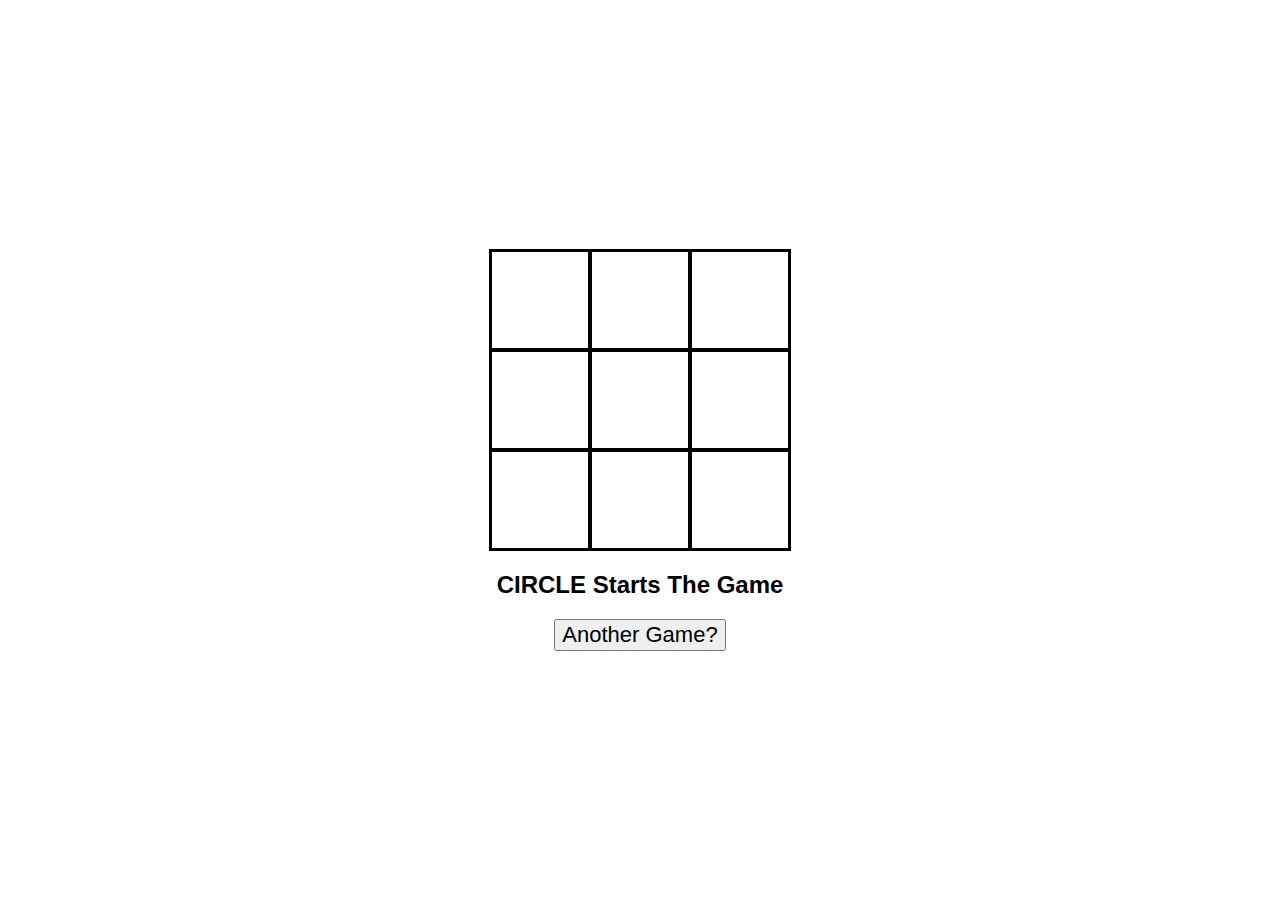
<file: index.html>
<!DOCTYPE html>
<html lang="en">
<head>
    <meta charset="UTF-8"/>
    <meta name="viewport" content="width=device-width, initial-scale=1.0"/>
    <title>Tic Tac Toe</title>
    <link rel="stylesheet" href="style.css">
</head>
<body>
<div id="board"></div>
<div id="btns">
    <h2 id="info"></h2>

    <div>

    <button id="new-game">Another Game?</button>
    </div>

</div>
<script src="script.js"></script>
</body>
</html>
</file>
<file: style.css>
body{
    margin: 0;
    padding: 0;
    display: flex;
    justify-content: center;
    align-items: center;
    height: 100vh;
    flex-direction: column;
    font-family: 'Franklin Gothic Medium', 'Arial Narrow', Arial, sans-serif;
}

#board{
    height: 300px;
    width: 300px;
    background-color: black;
    display: flex;
    justify-content: center;
    align-items: center;
    flex-wrap: wrap;
    border: 1px solid black;
}

.square{
    box-sizing: border-box;
    display: flex;
    justify-content: center;
    align-items: center;
    height: 100px;
    width: 100px;
    background-color: white;
    border: 2px solid black;
}

.circle{
    height: 90px;
    width: 90px;
    border:  solid 15px blue;
    border-radius: 50%;
    box-sizing: border-box;
}

.cross{
    height: 90px;
    width: 90px;
    position: relative;
    transform: rotate(45deg);
}

.cross:before , .cross:after{
    content: "";
    background-color: red;
    position: absolute;
}

.cross:before{
    left: 50%;
    height: 100%;
    width: 30%;
    margin-left: -15%;
}

.cross:after{
    top: 50%;
    height: 30%;
    width: 100%;
    margin-top: -15%;
}

#btns{
    display: flex;
    justify-content: center;
    align-items: center;
    flex-direction:column ;
}

button{
    font-size: 22px;
}
</file>
